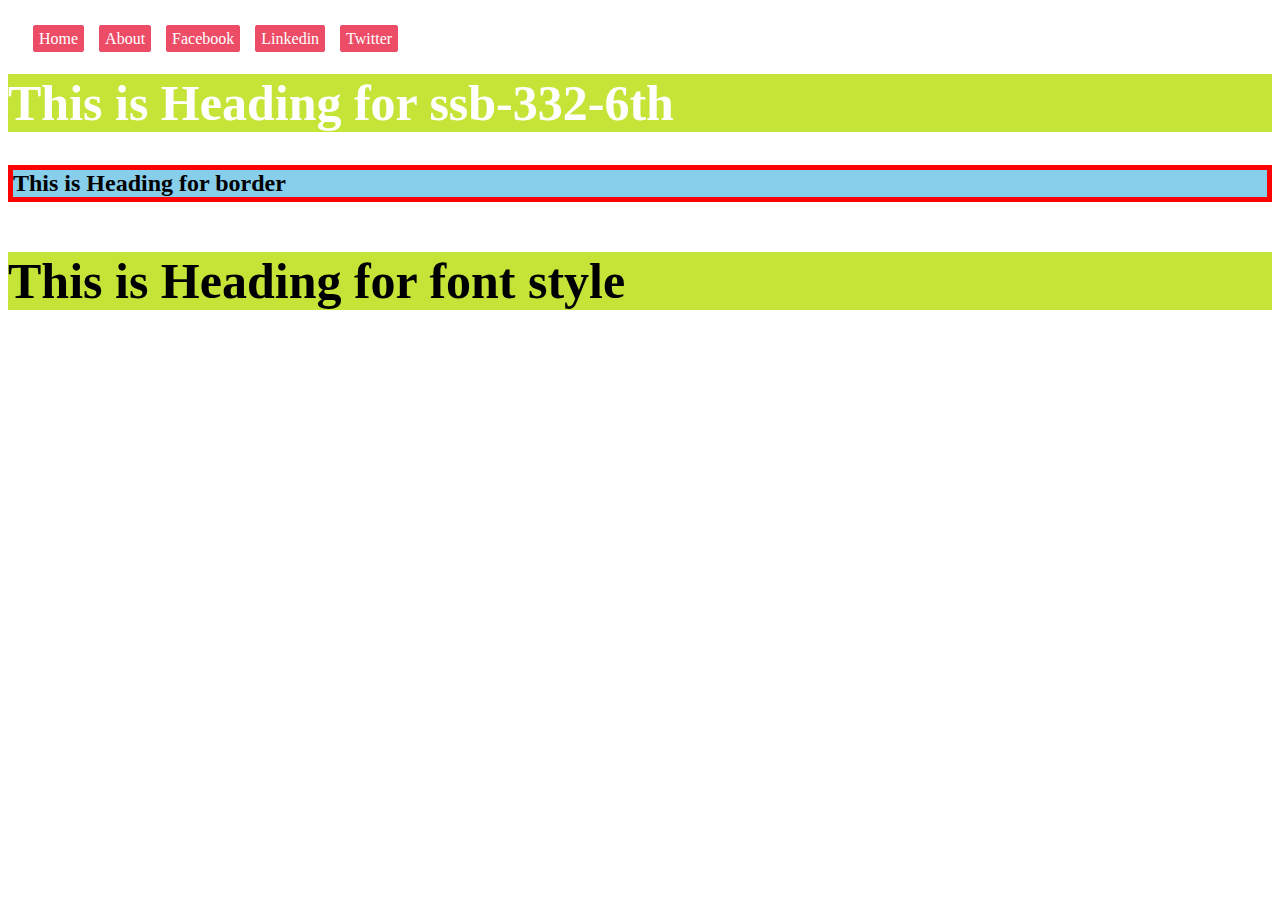
<file: index.html>
<!DOCTYPE html>
<html lang="en">
<head>
	<title>ssb-332-6th</title>
	<meta charset="utf-8">
	<meta name="viewport" content="width=device-width, initial-scale=1.0">
	<link rel="stylesheet" href="css/style.css">
</head>
<body>

	<div>
		<ul>
			<li><a href="index.html" target="_blank">Home</a></li>
			<li><a href="about.html" target="_blank">About</a></li>
			<li><a href="https://www.facebook.com/saifemon.rp/" target="_blank">Facebook</a></li>
			<li><a href="https://www.linkedin.com/in/saifemon-rp/" target="_blank">Linkedin</a></li>
			<li><a href="https://twitter.com/saifemon_rp" target="_blank">Twitter</a></li>
		</ul>

	</div>

	<h1 class="border" id="h12">This is Heading for ssb-332-6th</h1>
	<h2 class="border">This is Heading for border</h2>
	<h3 id="h12">This is Heading for font style</h3>

	
</body>
</html>
</file>
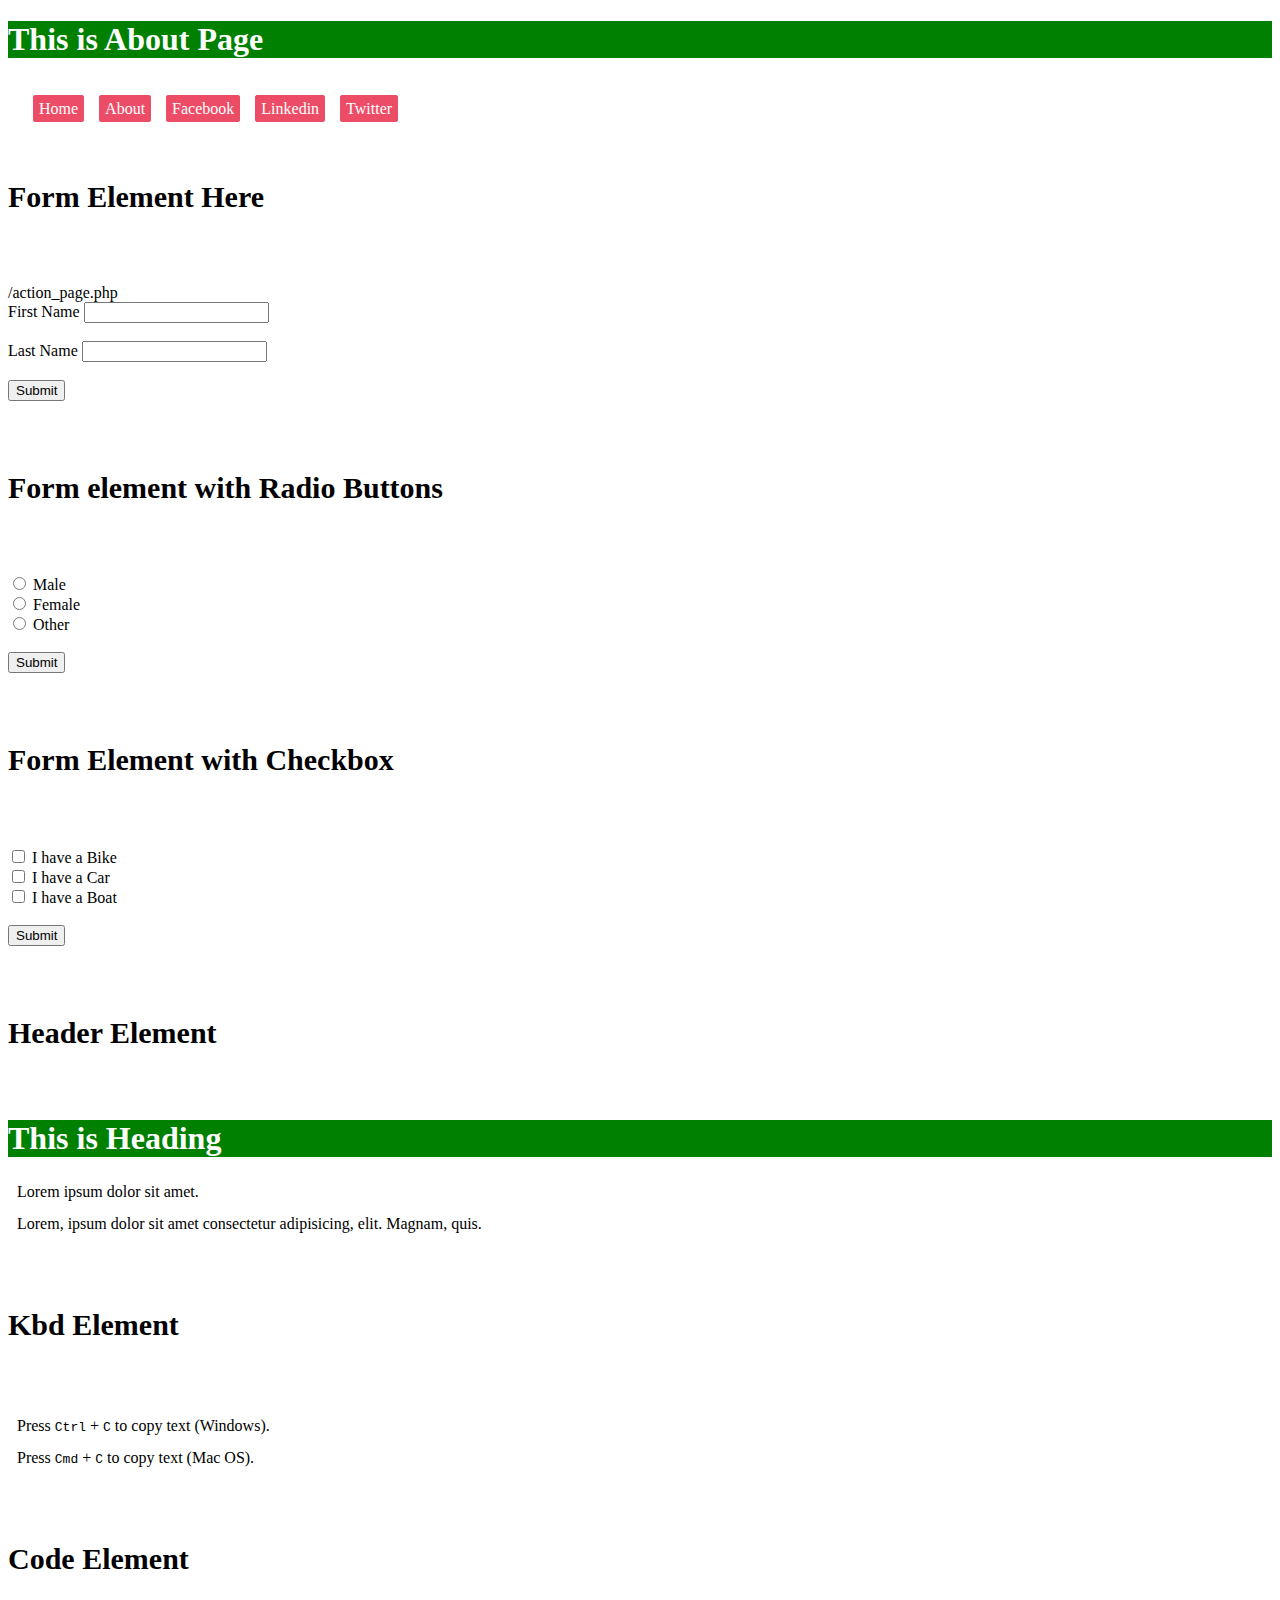
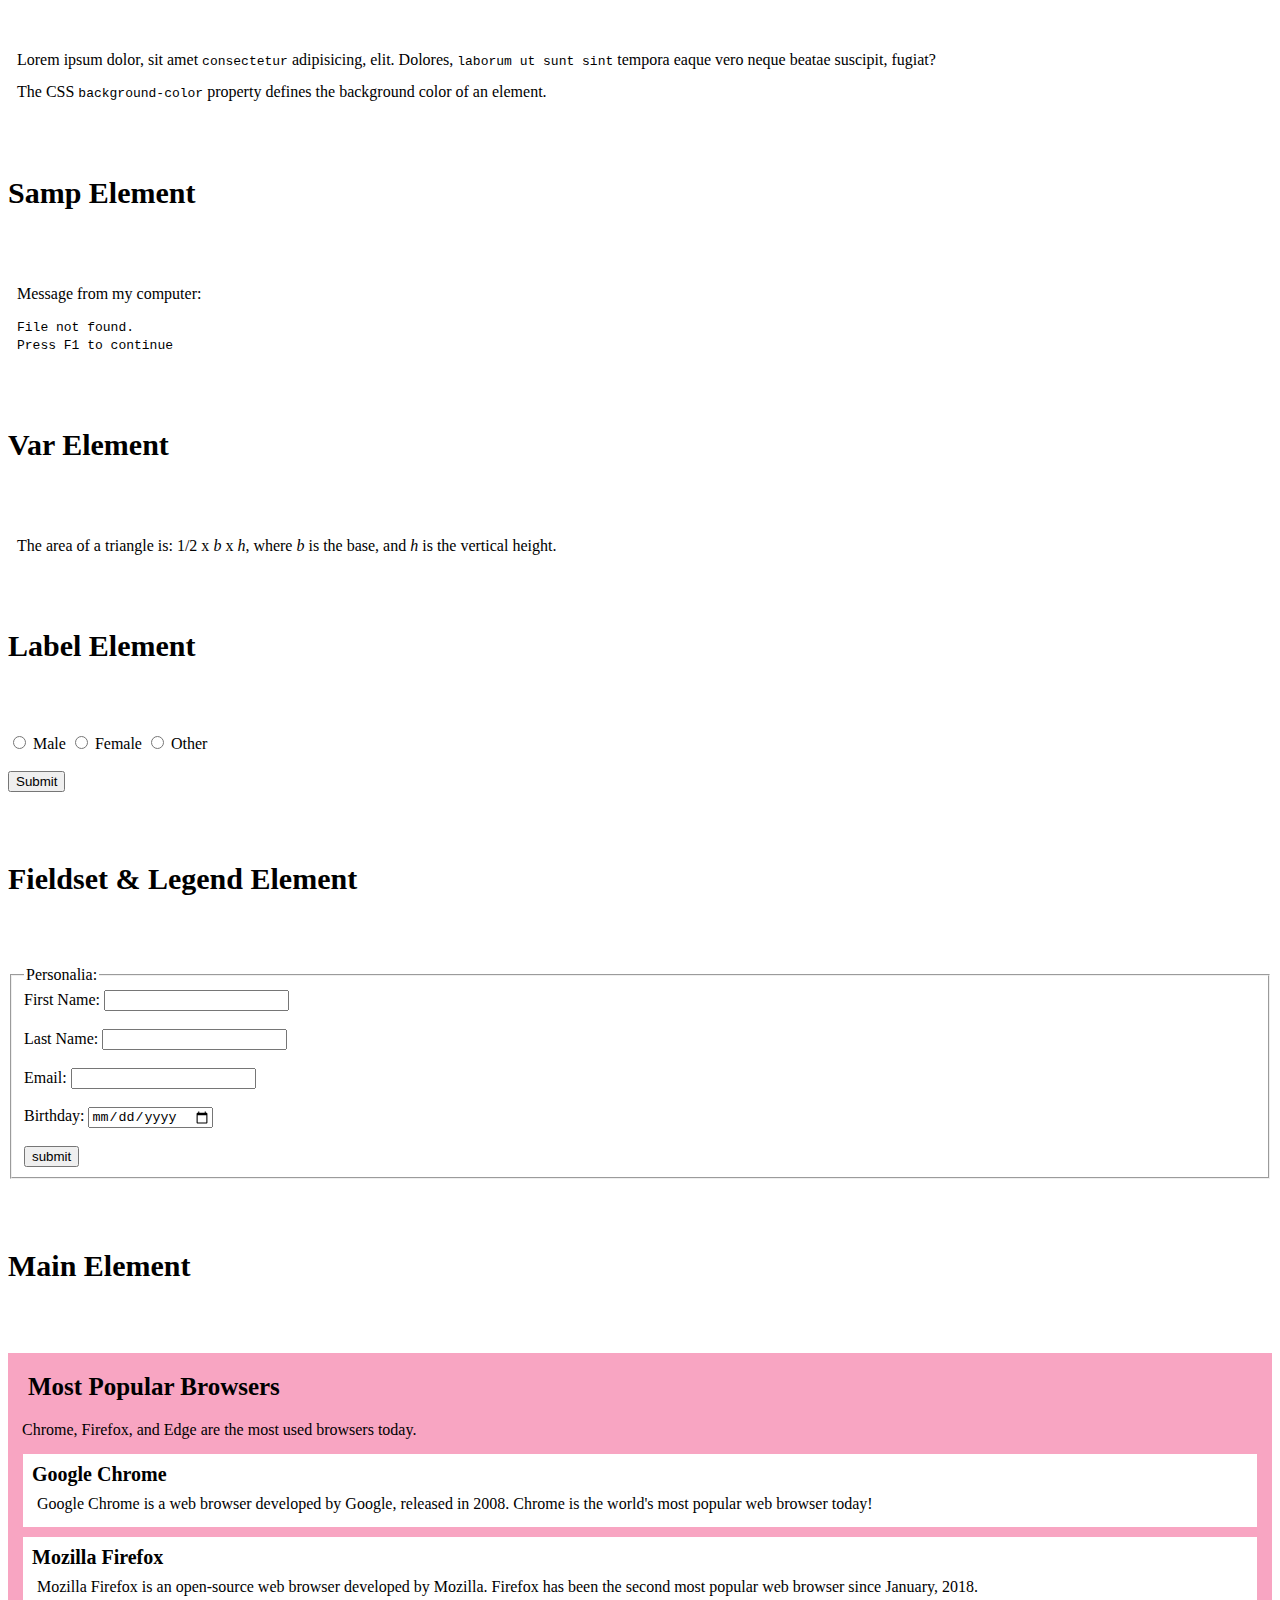
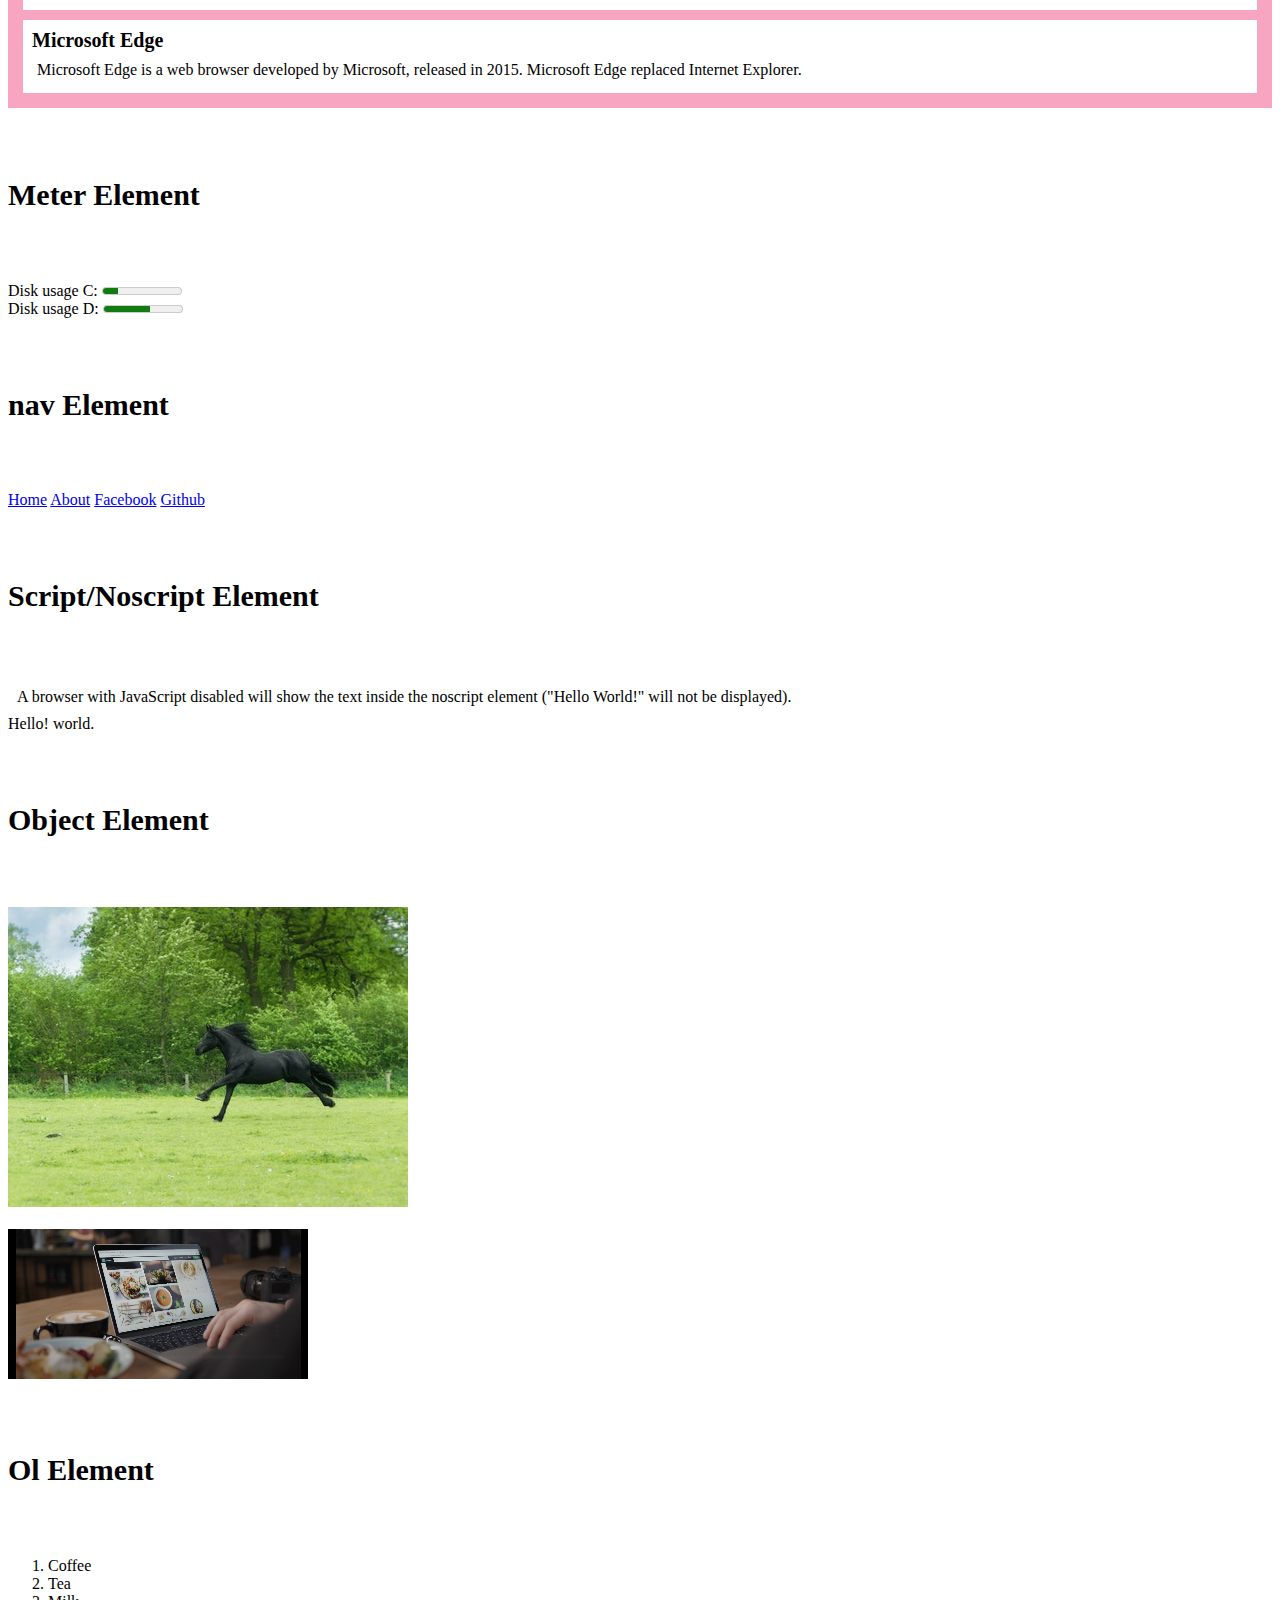
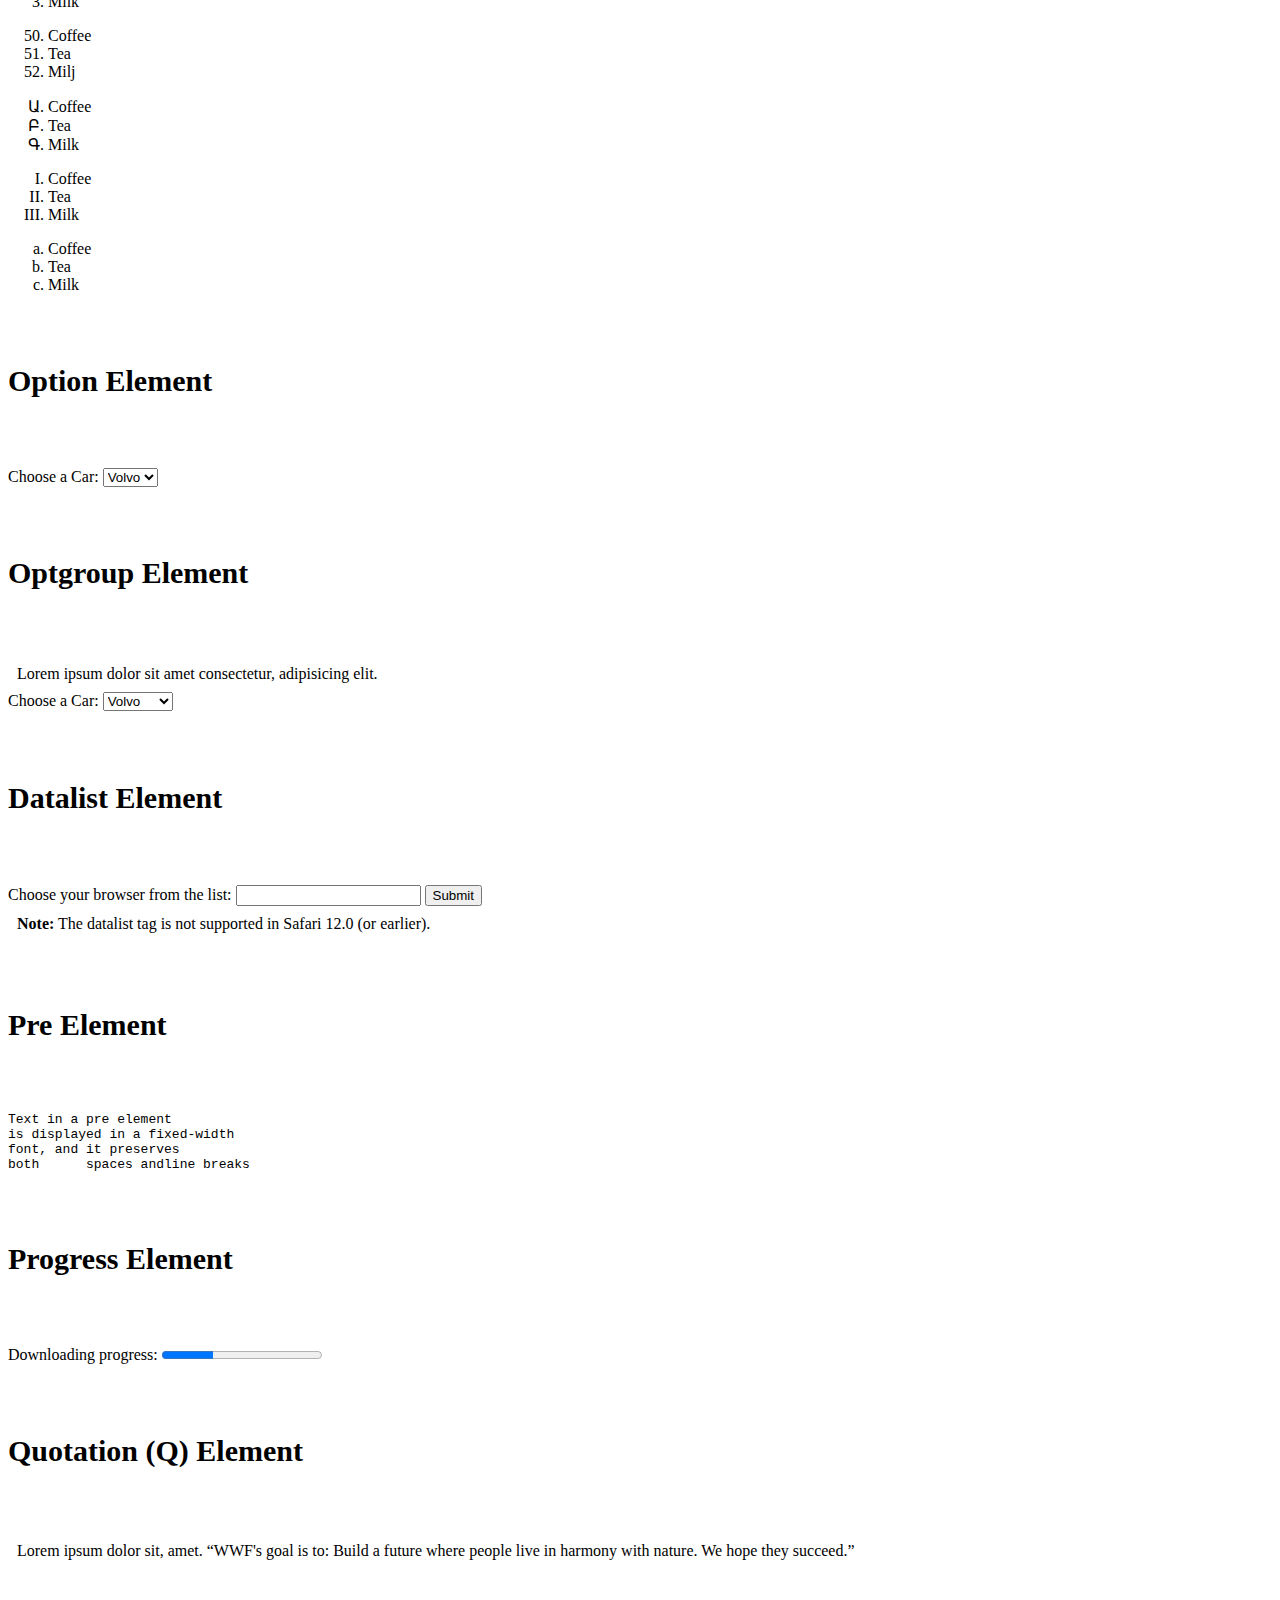
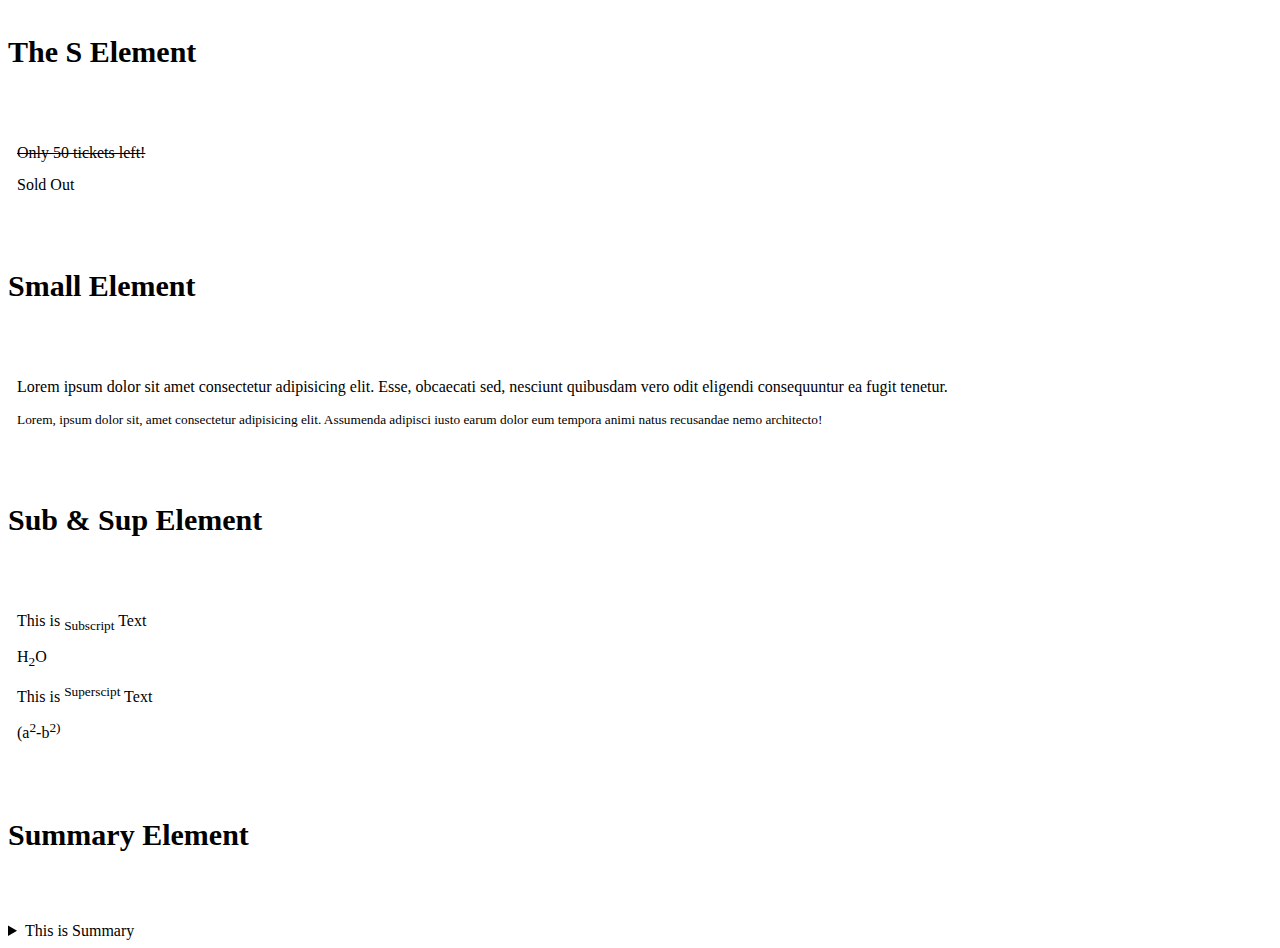
<file: about.html>
<!DOCTYPE html>
<html>
<head>
	<link rel="stylesheet" type="text/css" href="css/style.css">
	<meta charset="utf-8">
	<meta name="viewport" content="width=device-width, initial-scale=1.0">

	<title>About Page</title>

</head>
<body>

	<h1>This is About Page</h1>
	<div>
		<ul>
			<li><a href="index.html" target="_blank">Home</a></li>
			<li><a href="about.html" target="_blank">About</a></li>
			<li><a href="https://www.facebook.com/saifemon.rp/" target="_blank">Facebook</a></li>
			<li><a href="https://www.linkedin.com/in/saifemon-rp/" target="_blank">Linkedin</a></li>
			<li><a href="https://twitter.com/saifemon_rp" target="_blank">Twitter</a></li>
		</ul>

	</div>

	<!--======Form Element======-->

	<h6>Form Element Here</h6>/action_page.php
	<form action="/action_page.php">
		<label for="fname">First Name</label>
	    <input type="text" id="fname" name="fname"><br><br>
	    <label for="lname">Last Name</label>
	    <input type="text" id="lname" name="lname"><br><br>
	    <input type="submit" value="Submit">
	</form>

	<h6>Form element with Radio Buttons</h6>
	<form action="/action_page.php">
		<input type="radio" id="male" name="gender" value="male">
		<label for="male">Male</label><br>
		<input type="radio" id="female" name="gender" value="female">
		<label for="female">Female</label><br>
		<input type="radio" id="other" name="gender" value="other">
		<label for="other">Other</label><br><br>
		<input type="submit" value="Submit">
	</form>

	<h6>Form Element with Checkbox</h6>
	<form action="/action_page.php">
		<input type="checkbox" name="vehicle1" value="Bike">
		<label for="vehicle1">I have a Bike</label><br>
		<input type="checkbox" name="vehicle2" value="Car">
		<label for="vehicle2">I have a Car</label><br>
		<input type="checkbox" name="vehicle3" value="boat">
		<label for="vehicle3">I have a Boat</label><br><br>
		<input type="submit" value="Submit">
	</form>

	<!--======Header Element======-->

	<h6>Header Element</h6>
	<article>
		<header>
			<h1>This is Heading</h1>
			<p>Lorem ipsum dolor sit amet.</p>
		</header>
		<p>Lorem, ipsum dolor sit amet consectetur adipisicing, elit. Magnam, quis.</p>
	</article>

	<!--======Kbd Element======-->

	<h6>Kbd Element</h6>
	<p>Press <kbd>Ctrl</kbd> + <kbd>C</kbd> to copy text (Windows).</p>
	<p>Press <kbd>Cmd</kbd> + <kbd>C</kbd> to copy text (Mac OS).</p>

	<!--======Code Element======-->

	<h6>Code Element</h6>
	<p>Lorem ipsum dolor, sit amet <code>consectetur</code> adipisicing, elit. Dolores, <code>laborum ut sunt sint</code> tempora eaque vero neque beatae suscipit, fugiat?</p>
	<p>The CSS <code>background-color</code> property defines the background color of an element.</p>

	<!--======Samp Element======-->

	<h6>Samp Element</h6>
	<P>Message from my computer:</P>
	<p><samp>File not found.<br>Press F1 to continue</samp></p>

	<!--======Var Element======-->

	<h6>Var Element</h6>
	<p>The area of a triangle is: 1/2 x <var>b</var> x <var>h</var>, where <var>b</var> is the base, and <var>h</var> is the vertical height.</p>

	<!--======Label Element======-->

	<h6>Label Element</h6>

	<form action="/action_page.php">
		<input type="radio" name="gender" id="male" value="male">
		<label for="Male">Male</label>
		<input type="radio" name="gender" id="female" value="female">
		<label for="female">Female</label>
		<input type="radio" name="gender" id="other" value="other">
		<label for="other">Other</label><br><br>
		<input type="submit" value="Submit">
	</form>

	<!--======Fieldset and Legend Element======-->

	<h6>Fieldset & Legend Element</h6>

	<form action="/action_page.php">
		<fieldset>
		   <legend>Personalia:</legend>
		   <label for="fname">First Name:</label>
		   <input type="text" name="fname" id="fname"><br><br>
		   <label for="lname">Last Name:</label>
		   <input type="text" name="lname" id="lname"><br><br>
		   <label for="email">Email:</label>
		   <input type="email" name="email" id="email"><br><br>
		   <label for="birthday">Birthday:</label>
		   <input type="date" name="birthday" id="birthday"><br><br>
		   <input type="submit" value="submit">
		</fieldset>
	</form>

	<!--=====Main Element======-->

	<h6>Main Element</h6>

	<main>
		<h3>Most Popular Browsers</h3>
		<p>Chrome, Firefox, and Edge are the most used browsers today.</p>
		<article class="browser">
			<h4>Google Chrome</h4>
			<p>Google Chrome is a web browser developed by Google, released in 2008. Chrome is the world's most popular web browser today!</p>
		</article>

		<article class="browser">
			<h4>Mozilla Firefox</h4>
			<p>Mozilla Firefox is an open-source web browser developed by Mozilla. Firefox has been the second most popular web browser since January, 2018.</p>
		</article>

		<article class="browser">
			<h4>Microsoft Edge</h4>
			<p>Microsoft Edge is a web browser developed by Microsoft, released in 2015. Microsoft Edge replaced Internet Explorer.</p>
		</article>

	</main>

	<!--======Meter Element======-->

	<h6>Meter Element</h6>

	<label for="disk_c">Disk usage C:</label>
	<meter id="disk_c" value="2" min="0" max="10">2 out of 10</meter><br>
	<label for="disk_d">Disk usage D:</label>
	<meter id="disk_d" value="0.6">60%</meter>

	<!--======Nav Element======-->

	<h6>nav Element</h6>

	<nav>
		<a href="index.html">Home</a>
		<a href="about.html">About</a>
		<a href="https://www.facebook.com/saifemon.rp/">Facebook</a>
		<a href="https://github.com/Saifemon">Github</a>
	</nav>

	<!--======Noscript/Script Element======-->

	<h6>Script/Noscript Element</h6>

	<p>A browser with JavaScript disabled will show the text inside the noscript element ("Hello World!" will not be displayed).</p>

	<script>document.write("Hello! world.")</script>
	<noscript>Sorry, your browser does not support JavaScript!</noscript>

	<!--======Object Element======-->

	<h6>Object Element</h6>

	<object data="images/horse.jpg" width="400" height="300"></object><br><br>
	<object data="video/laptop.mp4"></object>

	<!--======Object Element======-->

	<h6>Ol Element</h6>

	<ol>
		<li>Coffee</li>
		<li>Tea</li>
		<li>Milk</li>
	</ol>

	<ol start="50">
		<li>Coffee</li>
		<li>Tea</li>
		<li>Milj</li>
	</ol>

	<ol style="list-style-type: upper-armenian;">
		<li>Coffee</li>
		<li>Tea</li>
		<li>Milk</li>
	</ol>

	<ol style="list-style-type: upper-roman;">
		<li>Coffee</li>
		<li>Tea</li>
		<li>Milk</li>
	</ol>

	<ol style="list-style-type:lower-alpha;">
		<li>Coffee</li>
		<li>Tea</li>
		<li>Milk</li>
	</ol>

	<!--======Object Element======-->

	<h6>Option Element</h6>

	<label for="cars">Choose a Car:</label>
	<select id="cars">
		<option value="volvo">Volvo</option>
		<option value="saab">Saab</option>
		<option value="opel">Opel</option>
		<option value="audi">Audi</option>
	</select>


	<!--======Optgroup Element======-->

	<h6>Optgroup Element</h6>

	<p>Lorem ipsum dolor sit amet consectetur, adipisicing elit.</p>

	<form action="/action_page.php">
		<label for="cars">Choose a Car:</label>
		<select id="cars" name="cars">
			<optgroup label="Swedish Car">
				<option value="volvo">Volvo</option>
				<option value="saab">Saab</option>
			</optgroup>

			<optgroup label="German Car">
				<option value="opel">Opel</option>
				<option value="audi">Audi</option>
			</optgroup>
		</select>
	</form>

	<!--======Datalist Element======-->

	<h6>Datalist Element</h6>

	<form action="/action_page.php">
		<label for="browsers">Choose your browser from the list:</label>
		<input list="browsers" name="browser" id="browser">
		<datalist id="browsers">
			<option value="Edge">
			<option value="Firefox">
			<option value="Chrome">
			<option value="Opera">
			<option value="Safari">
		</datalist>
		<input type="submit">
	</form>
	<p><strong>Note:</strong> The datalist tag is not supported in Safari 12.0 (or earlier).</p>

	<!--======Pre Element======-->

	<h6>Pre Element</h6>

	<pre>Text in a pre element 
is displayed in a fixed-width 
font, and it preserves
both      spaces andline breaks</pre>

    
    <!--======Progress Element======-->
    <h6>Progress Element</h6>
     <label for="file">Downloading progress:</label>
     <progress id="file" value="32" max="100" >32%</progress>

    <!--======Progress Element======-->

    <h6>Quotation (Q) Element</h6>

    <p>Lorem ipsum dolor sit, amet.
    <q>WWF's goal is to: Build a future where people live in harmony with nature. We hope they succeed.</q></p>

    <!--======Progress Element======-->

    <h6>The S Element</h6>
    <p><s>Only 50 tickets left!</s></p>
    <p>Sold Out</p>

    <!--======Small Element======-->

    <h6>Small Element</h6>

    <p>Lorem ipsum dolor sit amet consectetur adipisicing elit. Esse, obcaecati sed, nesciunt quibusdam vero odit eligendi consequuntur ea fugit tenetur.</p>
    <p><small>Lorem, ipsum dolor sit, amet consectetur adipisicing elit. Assumenda adipisci iusto earum dolor eum tempora animi natus recusandae nemo architecto!</small></p>


    <!--======Sub & Sup Element======-->

    <h6>Sub & Sup Element</h6>
    <p>This is <sub>Subscript</sub> Text</p>
    <p>H<sub>2</sub>O</p>
    <p>This is <sup>Superscipt</sup> Text</p>
    <p>(a<sup>2</sup>-b<sup>2)</sup></p>

    <!--======Summary Element======-->

    <h6>Summary Element</h6>

    <details>
    	<summary>This is Summary</summary>
    	<p>Lorem ipsum dolor sit, amet consectetur adipisicing elit. Dolorum in nihil, harum est exercitationem fugiat corporis, velit aspernatur accusantium totam ducimus voluptas, ratione, alias nisi! Qui cupiditate magnam incidunt impedit.</p>
    </details>








</body>
</html>
</file>
<file: css/style.css>
h1{
	color:white;
	background-color:green;
}
h2{
	border:5px solid red;
}
h6{
	font-size: 30px;
}

 ul{
 	margin: 10px;
 	padding: 15px;
	line-height: 25px;
	list-style: none;

}

ul li{
	display: inline-block;
	float:left;
	margin-right: 15px;
	background-color: #ED4C67;
    border: 1px solid #ED4C67;
    border-radius: 2px;
}
ul li a{
	margin: 5px 5px;
	text-decoration: none;
	color: #ffffff;
	
	
}
.border{
	background-color:skyblue; 
}
#h12{
	font-size: 50px;
	background-color: #C4E538;
}

/*=============Main Element=============*/

main{
	margin: 0;
	padding: 5px;
	background-color: #f8a5c2;

}

main > h3, p, .browser{
	margin: 10px;
	padding: 5px;
}

.browser{
	background: #ffffff;
}

.browser > h4, p{
	margin: 4px;

}

h3{
	font-size: 25px;
}
h4{
	font-size:20px;
}
</file>
